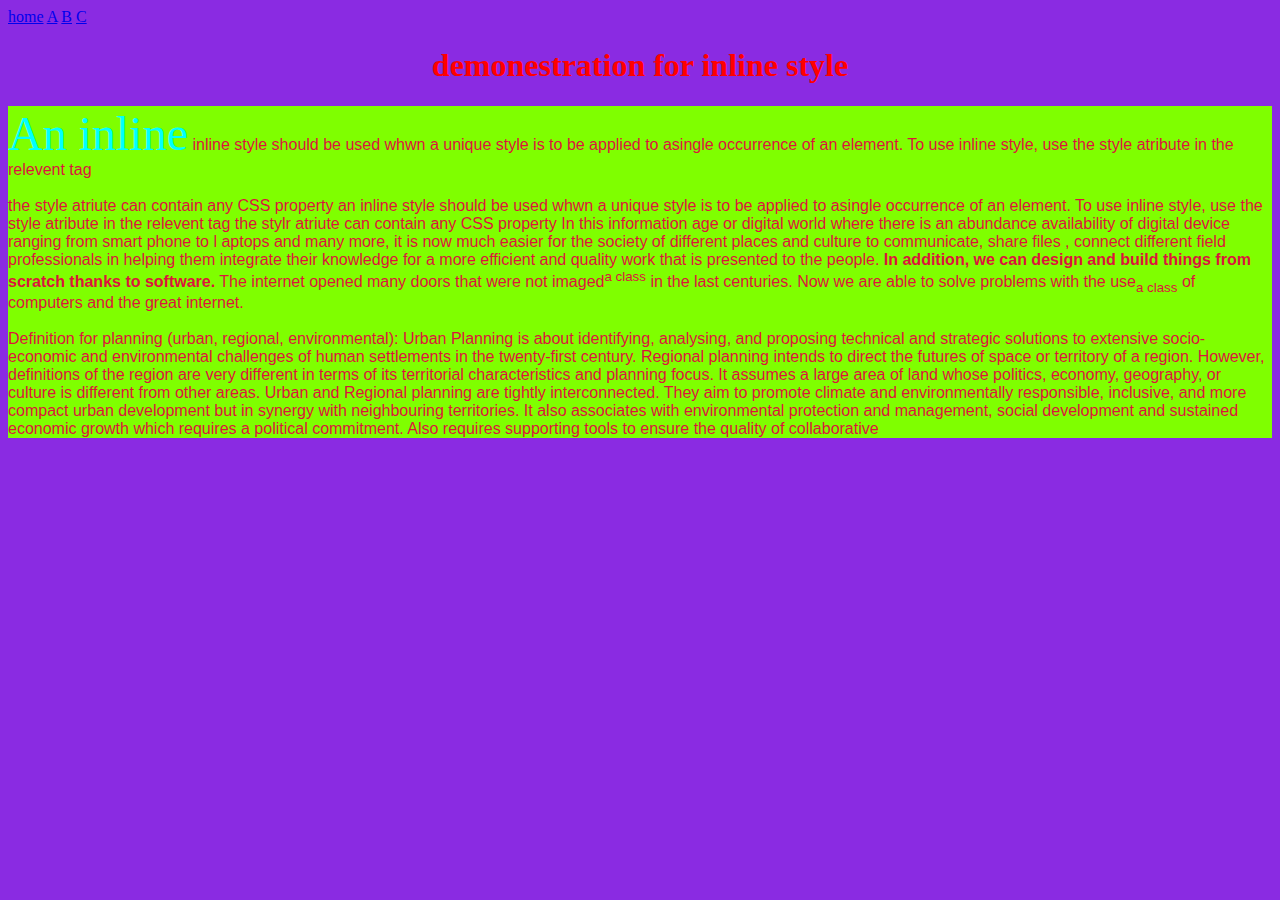
<file: index.html>
<!DOCTYPE html>
<html lang="en">
<head>
    <meta charset="UTF-8">
    <meta name="viewport" content="width=<device-width>, initial-scale=1.0">
    <title>Document</title>
    <link rel="stylesheet" type="text/css" href="style.css">

</head>
<body style="background-color: blueviolet;">

    <a class="button" href="index.html">home</a>
    <a class="button" href="ntitled-1.html">A</a>
    <a class="button" href="class assignment.html">B</a>
    <a class="button" href="gtled-1.html">C</a>
    
    <h1 style="text-align: center;">demonestration for inline style</h1>
    <p style="background-color: chartreuse;color: crimson;font-family: 'Franklin Gothic Medium', 'Arial Narrow', Arial, sans-serif;
    "><font size="20" face="verdana" style="color: cyan;">An inline</font> inline style should be used whwn a unique style is to be applied to asingle occurrence of an element.
        To use inline style, use the style atribute in the relevent tag<br><br>
        the style atriute can contain  any CSS property
        an inline style should be used whwn a unique style is to be applied to asingle occurrence of an element. To use inline style, use the style atribute in the relevent tag

the stylr atriute can contain any CSS property
In this information age or digital world where there is an abundance availability of digital device ranging from smart phone to l
aptops and many more, it is now much easier for the society of different places and culture to communicate, share files
, connect different field professionals in helping them integrate their knowledge for a more efficient and quality work that is
 presented to the people.<b> In addition, we can design and build things from scratch thanks to software.</b> The internet opened many doors
  that were not imaged<sup>a class</sup> in the last centuries. Now we are able to solve problems with the use<sub>a class</sub> of computers and the great internet.
 <br> <br> Definition for planning (urban, regional, environmental): Urban Planning is about identifying, 
 analysing, and proposing technical and strategic solutions to extensive socio-economic and environmental challenges of
  human settlements in the twenty-first century. Regional planning intends to direct the futures of space or territory of a region. 
  However, definitions of the region are very different in terms of its territorial characteristics and planning focus. It assumes a 
  large area of land whose politics, economy, geography, or culture is different from other areas. Urban and Regional planning are 
  tightly interconnected. They aim to promote climate and environmentally responsible, inclusive, and more compact urban development 
  but in synergy with neighbouring territories. It also associates with environmental protection and management, social development
   and sustained economic growth which requires a political commitment. Also requires supporting tools to ensure the quality of
    collaborative    </p>
</body>
</html>
</file>
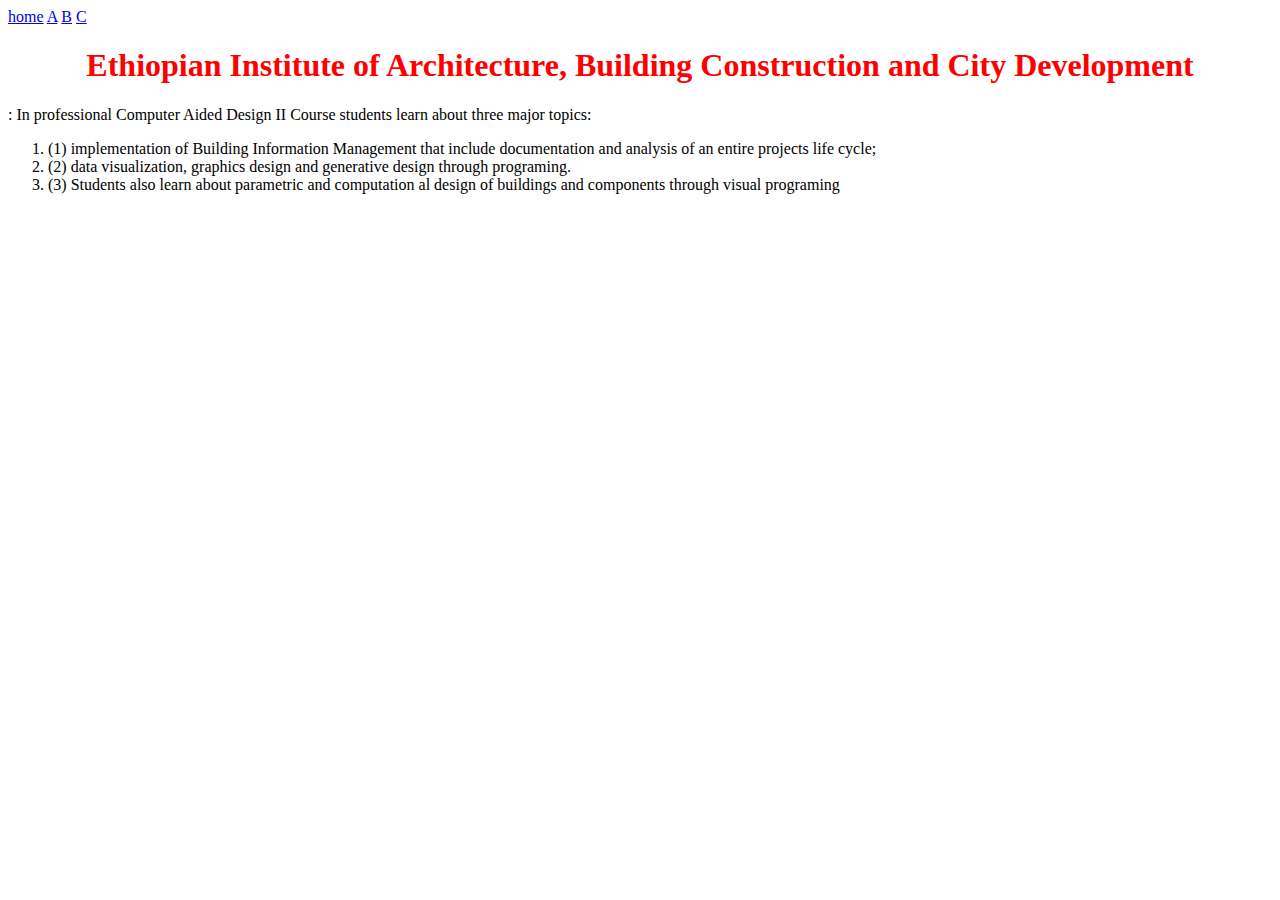
<file: class assignment.html>
<!DOCTYPE html>
<html lang="en">
<head>
    <meta charset="UTF-8">
    <meta name="viewport" content="width=device-width, initial-scale=1.0">
    <title>Professional Computer Aided design II</title>
    <link rel="stylesheet" type="text/css" href="style.css">
</head>
<body>
    <a class="button" href="index.html">home</a>
    <a class="button" href="ntitled-1.html">A</a>
    <a class="button" href="class assignment.html">B</a>
    <a class="button" href="gtled-1.html">C</a>
    
    <h1> Ethiopian Institute of Architecture, Building Construction and City Development</h1>
    <p>: In professional Computer Aided Design II Course students learn about three major topics:
       <ol><li>(1) implementation of Building Information Management that include documentation and analysis of an
        entire projects life cycle; </li>
       <li>(2) data visualization, graphics design and generative design through programing.</li>
       <li>  (3) Students also learn about parametric and computation al design of buildings and components through
        visual programing</li> </ol> </p>
</body>
</html>
</file>
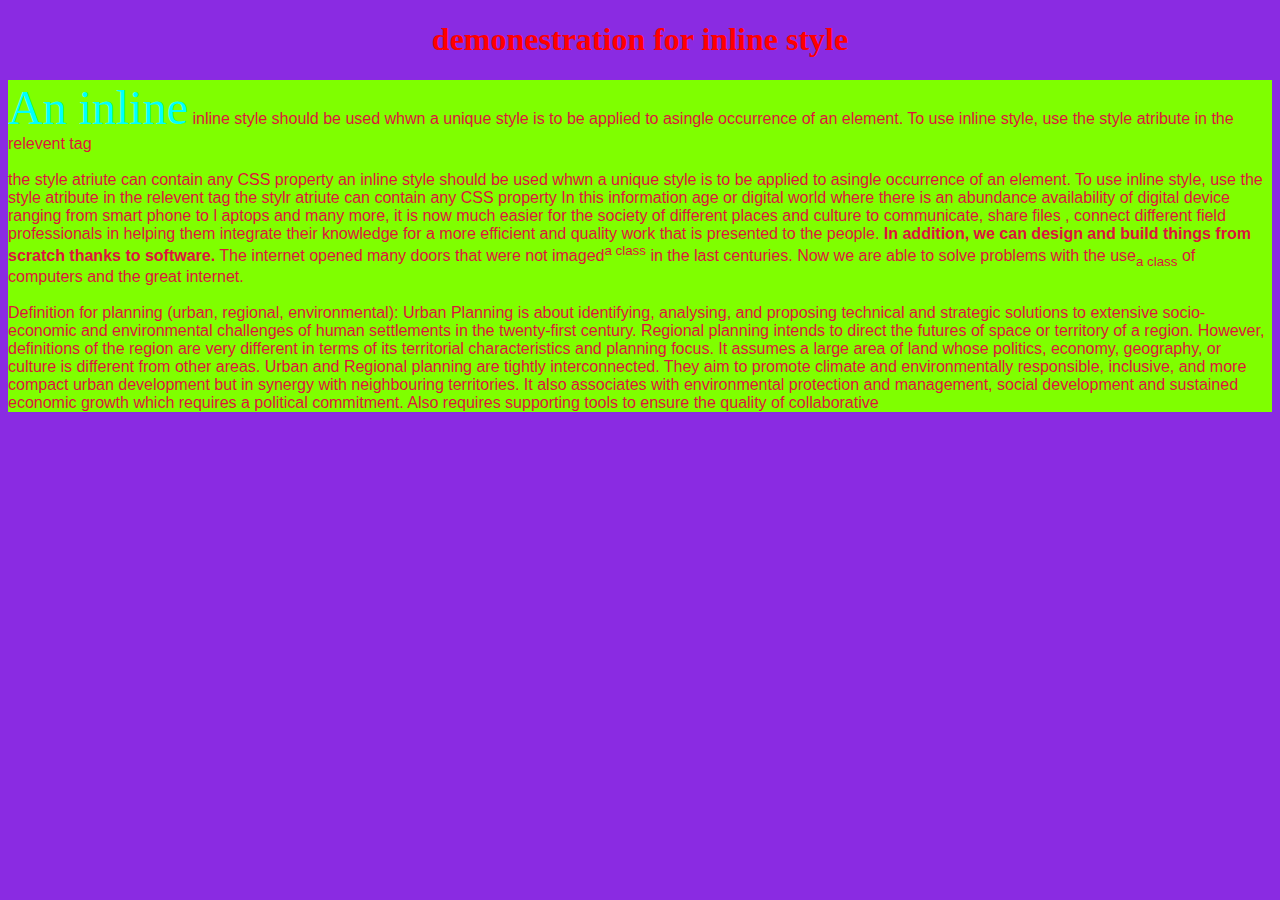
<file: ed-1.html>
<!DOCTYPE html>
<html lang="en">
<head>
    <meta charset="UTF-8">
    <meta name="viewport" content="width=<device-width>, initial-scale=1.0">
    <title>Document</title>
    <link rel="stylesheet" type="text/css" href="style.css">
</head>
<body style="background-color: blueviolet;">
    <h1 style="text-align: center;">demonestration for inline style</h1>
    <p style="background-color: chartreuse;color: crimson;font-family: 'Franklin Gothic Medium', 'Arial Narrow', Arial, sans-serif;
    "><font size="20" face="verdana" style="color: cyan;">An inline</font> inline style should be used whwn a unique style is to be applied to asingle occurrence of an element.
        To use inline style, use the style atribute in the relevent tag<br><br>
        the style atriute can contain  any CSS property
        an inline style should be used whwn a unique style is to be applied to asingle occurrence of an element. To use inline style, use the style atribute in the relevent tag

the stylr atriute can contain any CSS property
In this information age or digital world where there is an abundance availability of digital device ranging from smart phone to l
aptops and many more, it is now much easier for the society of different places and culture to communicate, share files
, connect different field professionals in helping them integrate their knowledge for a more efficient and quality work that is
 presented to the people.<b> In addition, we can design and build things from scratch thanks to software.</b> The internet opened many doors
  that were not imaged<sup>a class</sup> in the last centuries. Now we are able to solve problems with the use<sub>a class</sub> of computers and the great internet.
 <br> <br> Definition for planning (urban, regional, environmental): Urban Planning is about identifying, 
 analysing, and proposing technical and strategic solutions to extensive socio-economic and environmental challenges of
  human settlements in the twenty-first century. Regional planning intends to direct the futures of space or territory of a region. 
  However, definitions of the region are very different in terms of its territorial characteristics and planning focus. It assumes a 
  large area of land whose politics, economy, geography, or culture is different from other areas. Urban and Regional planning are 
  tightly interconnected. They aim to promote climate and environmentally responsible, inclusive, and more compact urban development 
  but in synergy with neighbouring territories. It also associates with environmental protection and management, social development
   and sustained economic growth which requires a political commitment. Also requires supporting tools to ensure the quality of
    collaborative    </p>
</body>
</html>
</file>
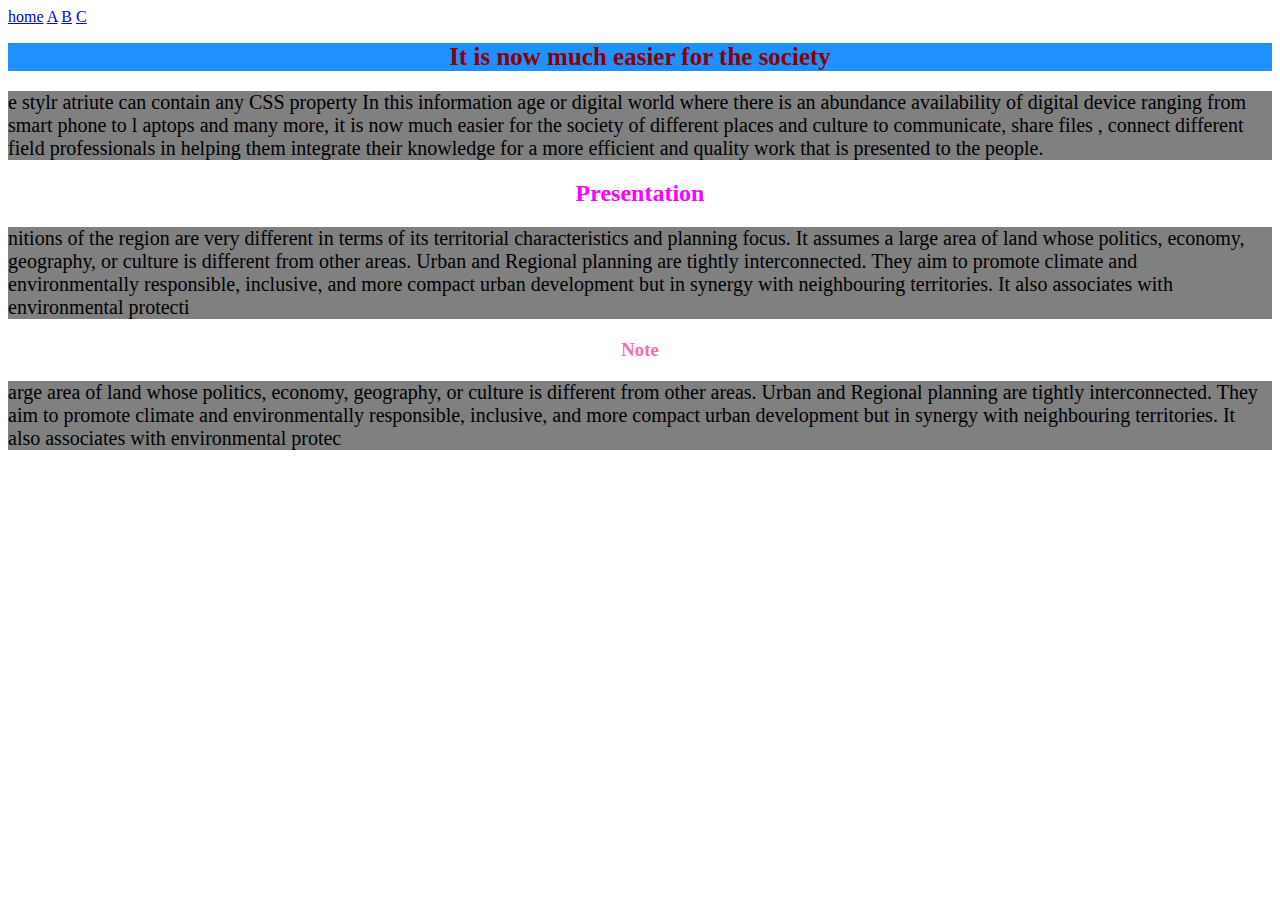
<file: gtled-1.html>
<!DOCTYPE html>
<html lang="en">
<head>
    <meta charset="UTF-8">
    <meta name="viewport" content="width=device-width, initial-scale=1.0">
    <title>activity</title>
    <link rel="stylesheet" type="text/css" href="style.css">
    
    <style>
        h1{color: darkred; font-size: 25px;background-color: dodgerblue;}
        h2{color: fuchsia; text-align: center;}
        h3{color: hotpink; text-shadow: indigo; text-align: center;}
        p{background-color: gray; font-size: 20px;}
    </style>
</head>
<body>
    <a class="button" href="index.html">home</a>
    <a class="button" href="ntitled-1.html">A</a>
    <a class="button" href="class assignment.html">B</a>
    <a class="button" href="gtled-1.html">C</a>

    <h1>It is now much easier for the society</h1>

    <p>e stylr atriute can contain any CSS property
        In this information age or digital world where there is an abundance availability of digital device ranging from smart phone to l
        aptops and many more, it is now much easier for the society of different places and culture to communicate, share files
        , connect different field professionals in helping them integrate their knowledge for a more efficient and quality work that is
         presented to the people.</p>
         <h2>Presentation</h2>
         <p>nitions of the region are very different in terms of its territorial characteristics and planning focus. It assumes a 
            large area of land whose politics, economy, geography, or culture is different from other areas. Urban and Regional planning are 
            tightly interconnected. They aim to promote climate and environmentally responsible, inclusive, and more compact urban development 
            but in synergy with neighbouring territories. It also associates with environmental protecti</p>
            <h3>Note</h3>
            <p>arge area of land whose politics, economy, geography, or culture is different from other areas. Urban and Regional planning are 
                tightly interconnected. They aim to promote climate and environmentally responsible, inclusive, and more compact urban development 
                but in synergy with neighbouring territories. It also associates with environmental protec</p>
</body>
</html>
</file>
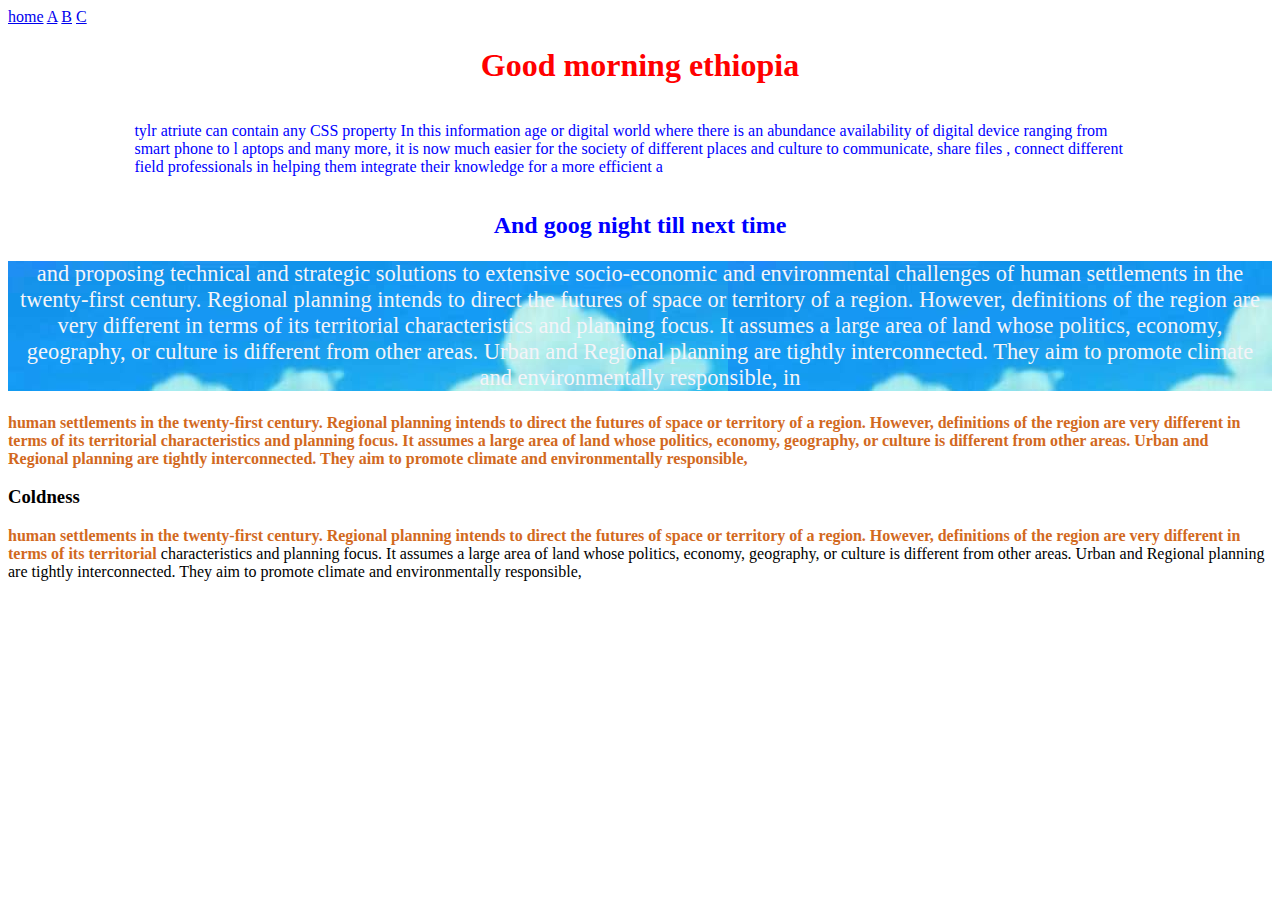
<file: ntitled-1.html>
<!DOCTYPE html>
<html lang="en">
<head>
    <meta charset="UTF-8">
    <meta name="viewport" content="width=<device-width>, initial-scale=1.0">
    <title>Document</title>
    <link rel="stylesheet" type="text/css" href="style.css">
</head>
<body>
    <a class="button" href="index.html">home</a>
    <a class="button" href="ntitled-1.html">A</a>
    <a class="button" href="class assignment.html">B</a>
    <a class="button" href="gtled-1.html">C</a>
    
    <div class="container"><h1> Good morning ethiopia</h1> </div>
     <div class="container"><p>tylr atriute can contain any CSS property
        In this information age or digital world where there is an abundance availability of digital device ranging from smart phone to l
        aptops and many more, it is now much easier for the society of different places and culture to communicate, share files
        , connect different field professionals in helping them integrate their knowledge for a more efficient a</p> </div>
        <h2>And goog night till next time</h2>
    <div id="forpage"><p>and proposing technical and strategic solutions to extensive socio-economic and environmental challenges of
        human settlements in the twenty-first century. Regional planning intends to direct the futures of space or territory of a region. 
        However, definitions of the region are very different in terms of its territorial characteristics and planning focus. It assumes a 
        large area of land whose politics, economy, geography, or culture is different from other areas. Urban and Regional planning are 
        tightly interconnected. They aim to promote climate and environmentally responsible, in</p></div>
       <div class="part2"> <p>human settlements in the twenty-first century. Regional planning intends to direct the futures of space or territory of a region. 
            However, definitions of the region are very different in terms of its territorial characteristics and planning focus. It assumes a 
            large area of land whose politics, economy, geography, or culture is different from other areas. Urban and Regional planning are 
            tightly interconnected. They aim to promote climate and environmentally responsible, </p></div>
            <h3>Coldness</h3>
            <p>
                <span class="part2">human settlements in the twenty-first century. Regional planning intends to direct the futures of space or territory of a region. 
                However, definitions of the region are very different in terms of its territorial </span>characteristics and planning focus. It assumes a 
                large area of land whose politics, economy, geography, or culture is different from other areas. Urban and Regional planning are 
                tightly interconnected. They aim to promote climate and environmentally responsible,</p>
</body>
</html>
</file>
<file: style.css>
h1{color: red; text-align: center;}
h2{color: blue; text-align: center;}
.container{
    color: blue;
    width: 80%;
    margin: auto;
    overflow: hidden;
}
#forpage{
    color: rgb(244, 244, 248);
    background-color: rgb(246, 248, 244);
    font-size: 140%;
    text-align: center;
    background-image: url(1.jpg);
}
.part2{color: chocolate;
font-weight: bold;}
.a{background-color: crimson;
color: darkgrey;
list-style-position: inherit;}
/* this my comment*/
</file>
